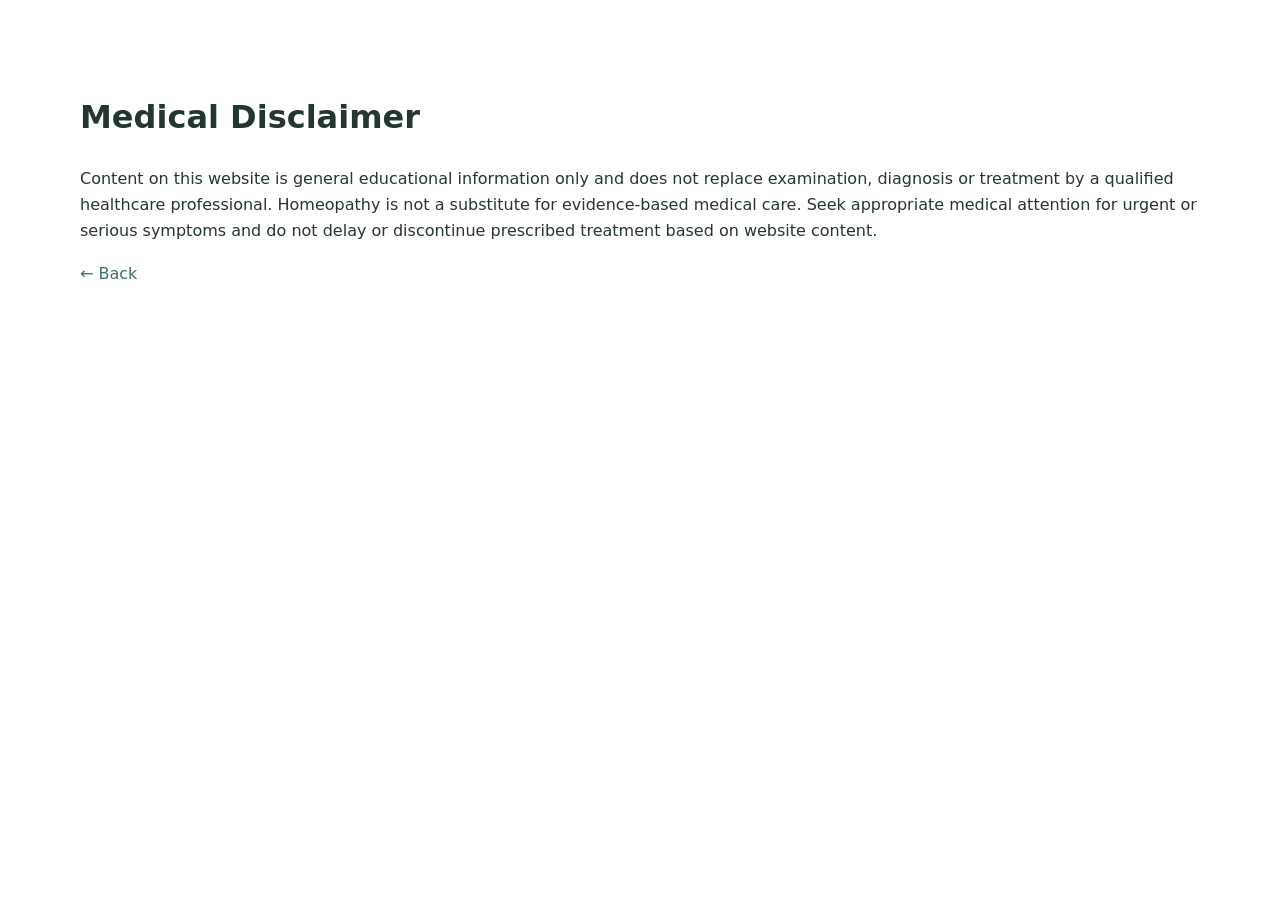
<file: disclaimer.html>
<!doctype html><html><head><meta charset="utf-8"><meta name="viewport" content="width=device-width"><link rel="stylesheet" href="style.css"><title>Medical Disclaimer</title></head><body><main class="wrap section"><h1>Medical Disclaimer</h1><p>Content on this website is general educational information only and does not replace examination, diagnosis or treatment by a qualified healthcare professional. Homeopathy is not a substitute for evidence-based medical care. Seek appropriate medical attention for urgent or serious symptoms and do not delay or discontinue prescribed treatment based on website content.</p><a href="index.html">← Back</a></main></body></html>
</file>
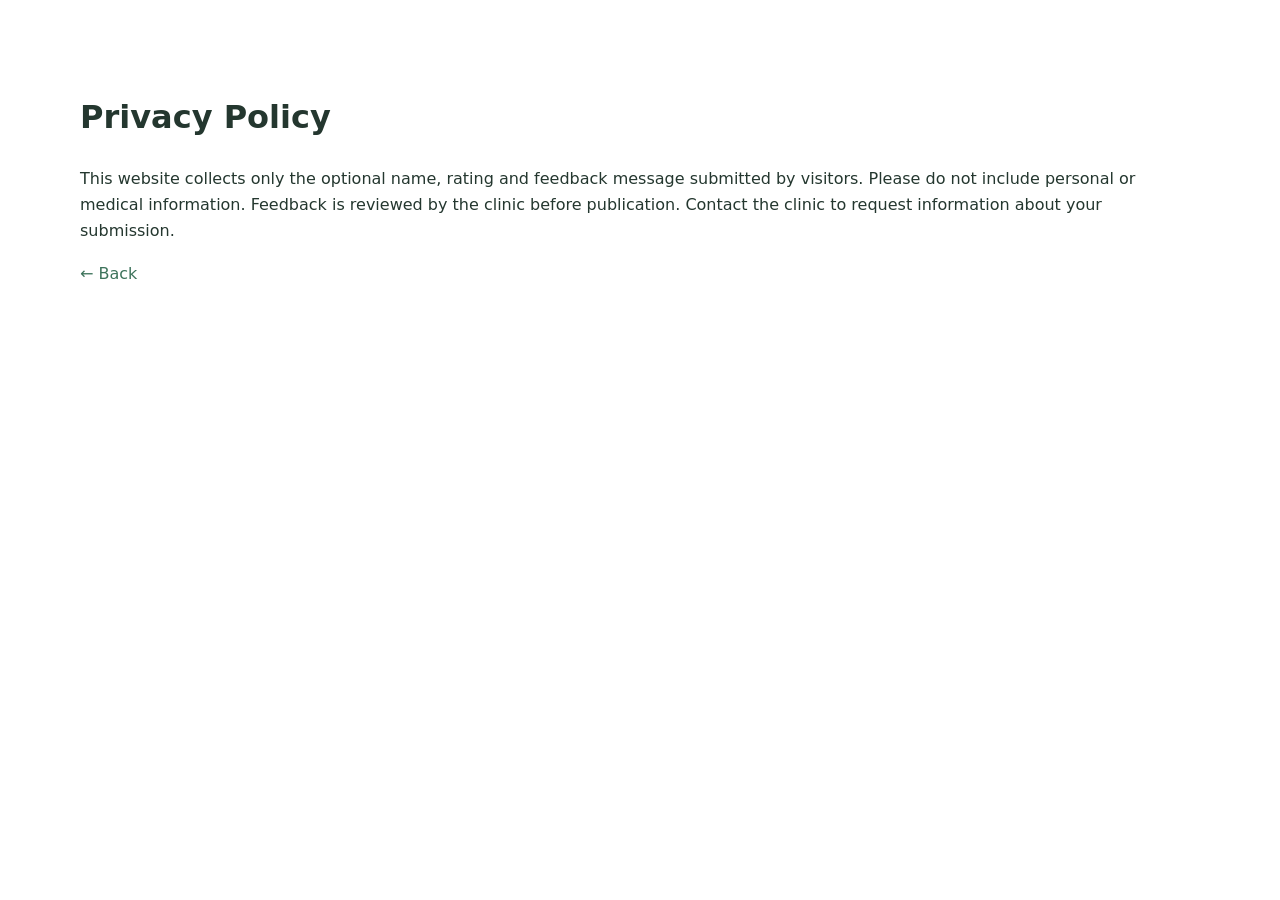
<file: privacy.html>
<!doctype html><html><head><meta charset="utf-8"><meta name="viewport" content="width=device-width"><link rel="stylesheet" href="style.css"><title>Privacy Policy</title></head><body><main class="wrap section"><h1>Privacy Policy</h1><p>This website collects only the optional name, rating and feedback message submitted by visitors. Please do not include personal or medical information. Feedback is reviewed by the clinic before publication. Contact the clinic to request information about your submission.</p><a href="index.html">← Back</a></main></body></html>
</file>
<file: style.css>
*{box-sizing:border-box}body{margin:0;font-family:Inter,system-ui,-apple-system,Segoe UI,sans-serif;color:#24372f;background:#fff;line-height:1.65}a{color:#3d735b;text-decoration:none}.wrap{width:min(1120px,92%);margin:auto}.top{position:sticky;top:0;background:#ffffffee;backdrop-filter:blur(10px);z-index:10;border-bottom:1px solid #e9eee9}.nav{display:flex;align-items:center;justify-content:space-between;padding:14px 0}.brand{display:flex;gap:12px;align-items:center;color:#244b39}.logo{display:grid;place-items:center;width:42px;height:42px;border-radius:14px;background:#e1eee4;color:#42745a;font-size:22px}.brand small{display:block;color:#6c8174;font-size:12px}nav{display:flex;gap:24px;align-items:center}nav a{font-size:14px;font-weight:600}.menu{display:none;border:0;background:none;font-size:24px}.hero{display:grid;grid-template-columns:1.05fr .95fr;gap:36px;align-items:center;padding:70px 0}.heroText h1{font-size:clamp(36px,5vw,60px);line-height:1.12;letter-spacing:-1.6px;margin:15px 0}.heroText p{font-size:18px;color:#687b70;max-width:560px}.eyebrow{color:#57846a;font-size:12px;letter-spacing:2px;font-weight:800}.heroImage,.doctorImage{min-height:360px;border-radius:28px;background:linear-gradient(140deg,#e4eee5,#d3e3d7);background-size:cover;background-position:center;overflow:hidden}.btn{display:inline-block;border:0;border-radius:999px;padding:13px 22px;background:#477b62;color:#fff;font-weight:700;cursor:pointer}.btn:hover{background:#315c47}.section{padding:70px 0}.soft{background:#f5f8f4}.sectionHead{text-align:center;max-width:720px;margin:0 auto 32px}.sectionHead h2,.contactGrid h2{font-size:34px;line-height:1.2;margin:8px 0}.muted{color:#708177}.aboutGrid{display:grid;grid-template-columns:.8fr 1.2fr;gap:36px;align-items:center}.doctorImage{min-height:300px}.cards{display:grid;grid-template-columns:repeat(3,1fr);gap:18px}.serviceCard,.feedbackCard,.panel{border:1px solid #e5ece5;border-radius:18px;background:#fff;padding:22px;box-shadow:0 8px 28px #233e2b0a}.serviceCard img{width:100%;height:160px;object-fit:cover;border-radius:12px}.serviceCard h3{margin:10px 0}.feedbackCards{display:grid;grid-template-columns:repeat(3,1fr);gap:16px;margin-bottom:32px}.stars{color:#c38b22;letter-spacing:2px}.feedbackForm{max-width:620px;margin:auto;padding:28px;border:1px solid #e6ece5;border-radius:20px}.form,label{display:block}label{font-weight:600;margin:12px 0}input,textarea,select{display:block;width:100%;padding:12px;border:1px solid #d8e2d9;border-radius:10px;margin-top:6px;font:inherit;background:white}textarea{min-height:95px}button{font:inherit}.trap{position:absolute;left:-10000px}.status{min-height:22px;color:#477b62}.contactGrid{display:grid;grid-template-columns:1fr 1fr;gap:30px;align-items:start}.map{min-height:300px;border-radius:18px;background:#e6eee8;overflow:hidden;display:grid;place-items:center}.map iframe{width:100%;height:320px;border:0}.whatsapp{background:#278b57;margin-top:10px}footer{background:#274a37;color:white;padding:24px 0}.footer{display:flex;justify-content:space-between;gap:20px}.footer a{color:#e0eee4}.disclaimer{padding:16px 0 26px;color:#738277}.adminPage{background:#f5f8f5;min-height:100vh}.adminWrap{max-width:850px;padding:32px 0}.adminWrap h1{margin:12px 0}.panel{margin:20px 0}.adminTop{display:flex;justify-content:space-between;align-items:center}.tabs{display:flex;gap:8px;flex-wrap:wrap}.tabs button{border:1px solid #dce7dd;background:white;padding:10px 16px;border-radius:20px;cursor:pointer}.tabs button.active{background:#477b62;color:white}.secondary{background:#6c8174}.feedbackRow{border-bottom:1px solid #e6ece5;padding:16px 0}.feedbackRow button{margin:6px 6px 0 0;padding:8px 12px;border-radius:8px;border:0;cursor:pointer}.back{display:inline-block;margin-bottom:8px}.adminWrap label{font-weight:600}.adminWrap input,.adminWrap textarea{font-weight:400}@media(max-width:760px){.menu{display:block}nav{display:none;position:absolute;top:65px;left:0;right:0;background:white;padding:20px;flex-direction:column;border-bottom:1px solid #e8eee8}nav.open{display:flex}.hero{grid-template-columns:1fr;padding:42px 0}.heroImage{min-height:250px}.aboutGrid,.contactGrid{grid-template-columns:1fr}.cards,.feedbackCards{grid-template-columns:1fr}.section{padding:48px 0}.footer{flex-direction:column}.doctorImage{min-height:240px}}
</file>
